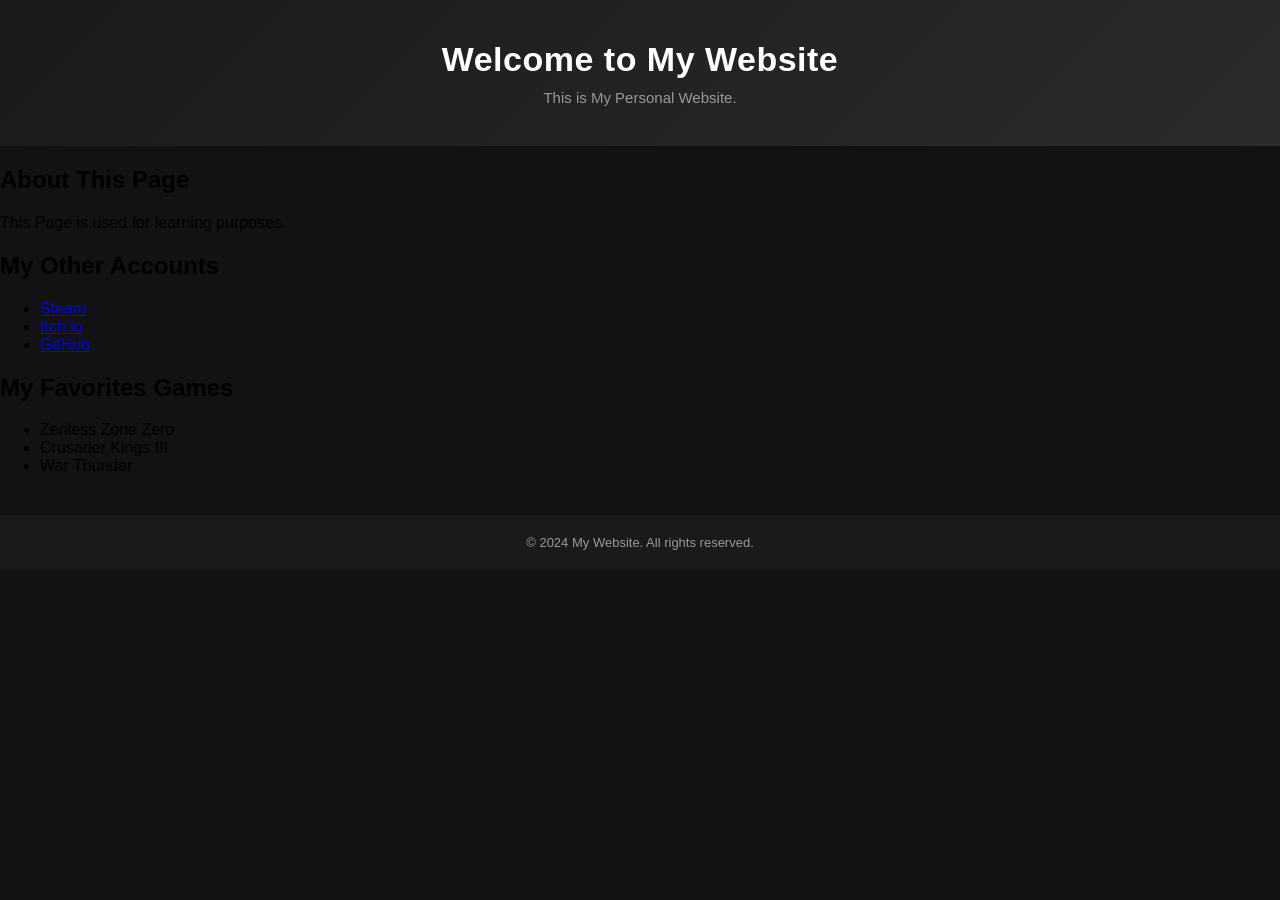
<file: Index.html>
<!DOCTYPE html>
<html lang="en">
<head>
    <meta charset="UTF-8">
    <meta name="viewport" content="width=device-width, initial-scale=1.0">
    <title>Document</title>
    <link rel="stylesheet" href="First_Style.css">
</head>
<body>
    <div class="container">
        <h1>Welcome to My Website</h1>
        <p>This is My Personal Website.</p>
    </div>

    <div class="content">
        <h2>About This Page</h2>
        <p>This Page is used for learning purposes.</p>
    </div>

    <div class="main-row">
        <div class="sidebar">
            <h2>My Other Accounts</h2>
            <ul>
                <li><a href="https://steamcommunity.com/profiles/76561199154250229/">Steam</a></li>
                <li><a href="https://gvjhvhvuj.itch.io/">Itch.io</a></li>
                <li><a href="https://github.com/RizzlesSigma">GitHub</a></li>
            </ul>
        </div>

        <div class="extra">
            <h2>My Favorites Games</h2>
            <ul>
                <li>Zenless Zone Zero</li>
                <li>Crusader Kings III</li>
                <li>War Thunder</li>
            </ul>
        </div>
    </div>

    <div class="footer">
        <p>&copy; 2024 My Website. All rights reserved.</p>
    </div>
</body>
</html>
</file>
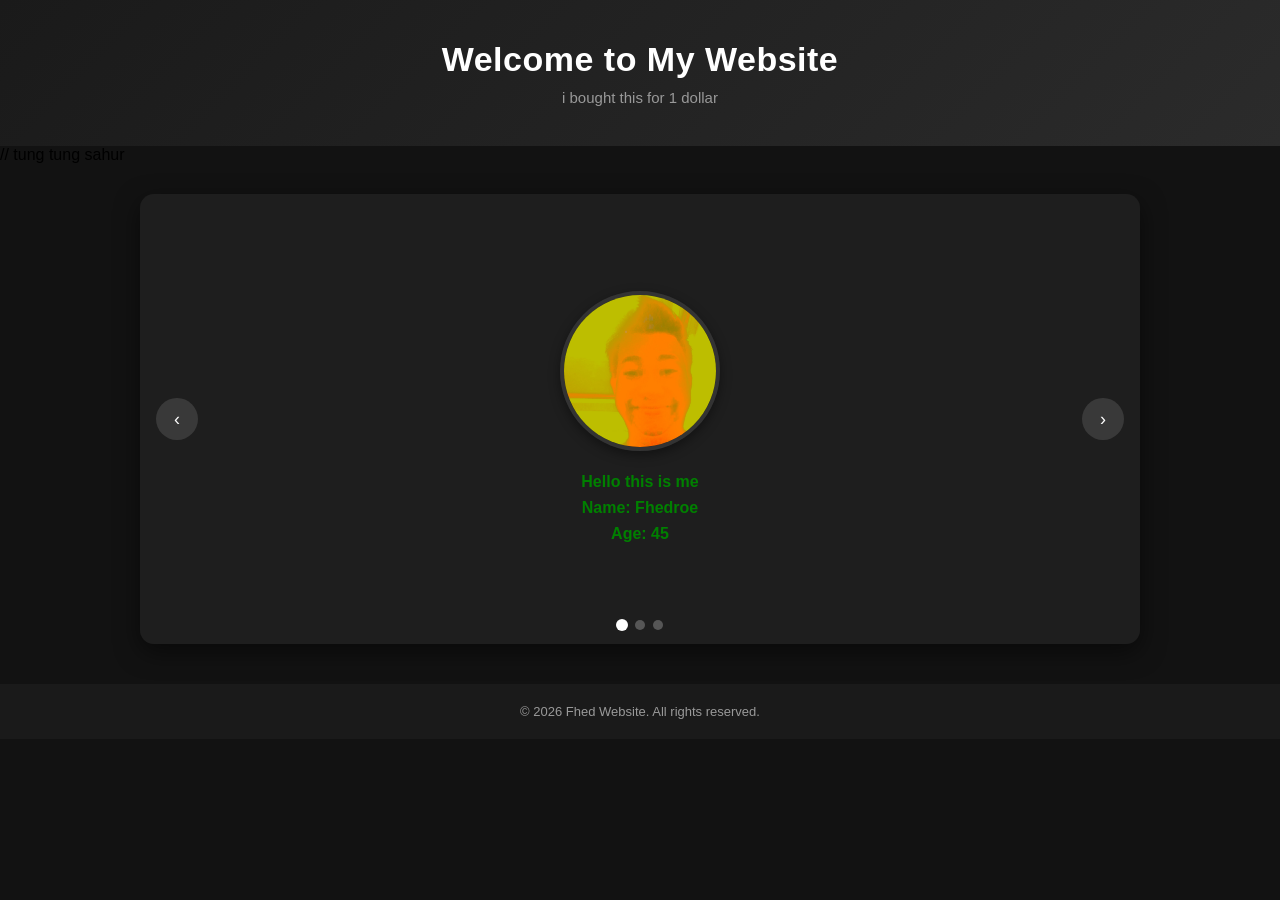
<file: index.html>
<!DOCTYPE html>
<html lang="en">
<head>
<meta name="viewport" content="width=device-width, initial-scale=1.0">
<meta charset="UTF-8">
<title>Fhed Web</title>
<link rel="stylesheet" href="First_Style.css">
</head>
<body>
  <div class="container">
    <h1>Welcome to My Website</h1>
    <p>i bought this for 1 dollar</p>
  </div>
  // tung tung sahur

  <div class="carousel">
    <div class="track" id="track">
      <div class="slide">
        <div class="card-profile">
          <img src="images/New_Photo.jpeg" alt="Photo">
          <p><strong>Hello this is me</strong></p>
          <p><strong>Name: Fhedroe</strong></p>
          <p><strong>Age: 45</strong></p>
        </div>
      </div>

      <div class="slide">
        <div class="card">
          <h2><strong>My Other Account</strong>
            <ul>
                <li><a href="https://steamcommunity.com/profiles/76561199154250229/">Steam</a></li>
                <li><a href="https://gvjhvhvuj.itch.io/">Itch.io</a></li>
                <li><a href="https://github.com/RizzlesSigma">GitHub</a></li>
                <li><a href="https://www.instagram.com/fhedro3243/">Instagram</a></li>
            </ul>
          </h2>
        </div>
      </div>

      <div class="slide">
        <div class="card">
          <h2><strong>Project Public</strong>
            <ul>
                <li><a href="https://github.com/RizzlesSigma/Simple_Website/releases/download/PDF_Editor/PDF_Editor.exe" download="PDF_Editor.exe">PDF Editor</a></li>
            </ul>
          </h2>
        </div>
      </div>
    </div>

    <button class="btn prev" onclick="move(-1)">‹</button>
    <button class="btn next" onclick="move(1)">›</button>
    <div class="dots"  id="dots"></div>
  </div>

  <div class="footer">
    <p>&copy; 2026 Fhed Website. All rights reserved.</p>
  </div>

  <script>
      const track = document.getElementById('track');
      const dotsContainer = document.getElementById('dots');
      const totalSlides = track.children.length;
      let index = 0;

      // build dots dynamically
      for (let i = 0; i < totalSlides; i++) {
          const dot = document.createElement('button');
          dot.classList.add('dot');
          if (i === 0) dot.classList.add('active');
          dot.addEventListener('click', () => goTo(i));
          dotsContainer.appendChild(dot);
      }
      const dots = document.querySelectorAll('.dot');

      function updateDots() {
          dots.forEach((dot, i) => dot.classList.toggle('active', i === index));
      }

      function goTo(i) {
          index = (i + totalSlides) % totalSlides;
          track.style.transform = `translateX(-${index * 100}%)`;
          updateDots();
      }

      function move(direction) {
          goTo(index + direction);
      }

      // keyboard arrow support
      document.addEventListener('keydown', (e) => {
          if (e.key === 'ArrowLeft') move(-1);
          if (e.key === 'ArrowRight') move(1);
      });

      // swipe support (touch)
      let startX = 0;
      let isDragging = false;

      track.addEventListener('touchstart', (e) => {
          startX = e.touches[0].clientX;
          isDragging = true;
      });

      track.addEventListener('touchend', (e) => {
          if (!isDragging) return;
          const endX = e.changedTouches[0].clientX;
          const diff = startX - endX;
          const threshold = 40; // minimum px swipe distance to trigger a move

          if (diff > threshold) move(1);       // swiped left → next
          else if (diff < -threshold) move(-1); // swiped right → prev

          isDragging = false;
      });
  </script>

</body>
</html>
</file>
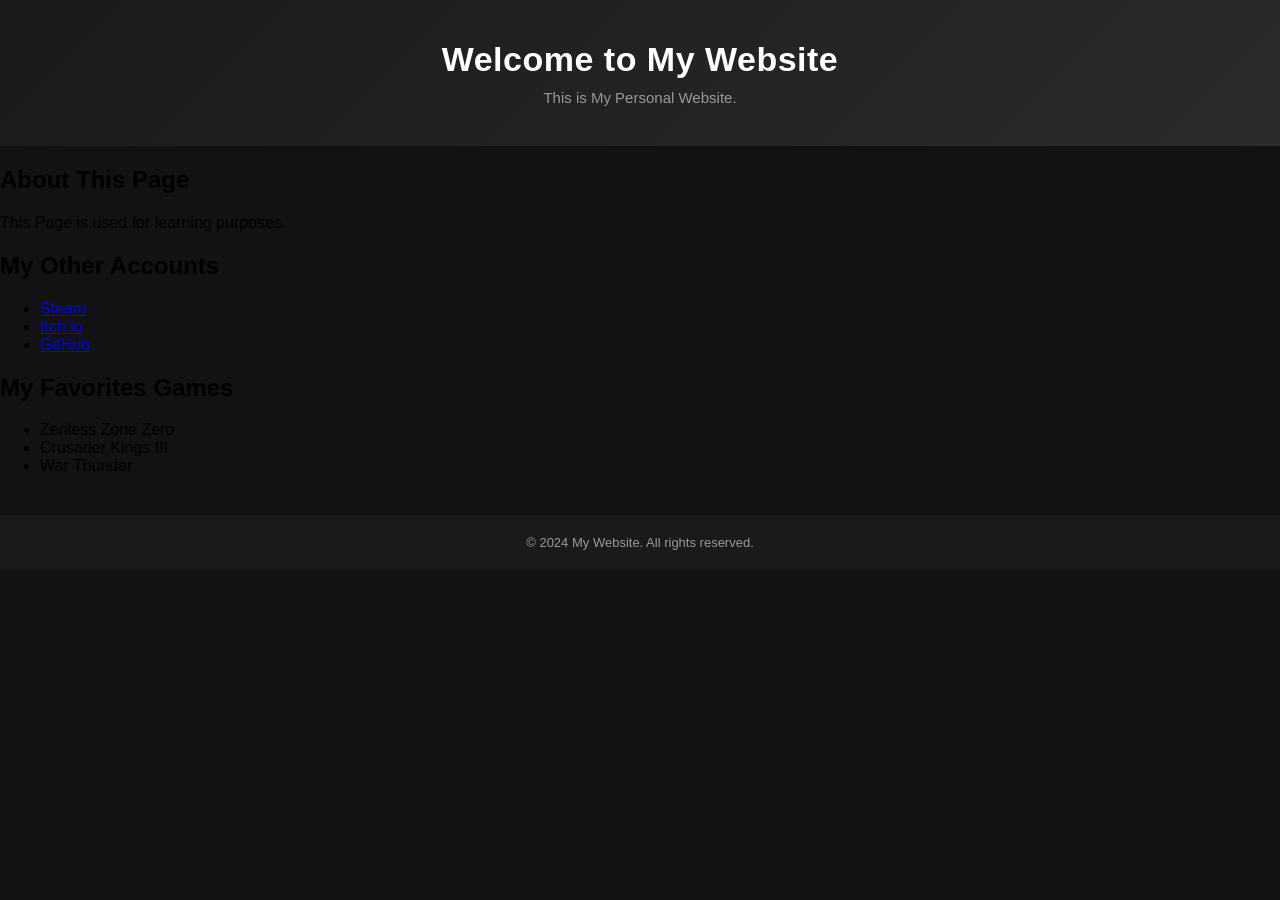
<file: First_Index.html>
<!DOCTYPE html>
<html lang="en">
<head>
    <meta charset="UTF-8">
    <meta name="viewport" content="width=device-width, initial-scale=1.0">
    <title>Document</title>
    <link rel="stylesheet" href="First_Style.css">
</head>
<body>
    <div class="container">
        <h1>Welcome to My Website</h1>
        <p>This is My Personal Website.</p>
    </div>

    <div class="content">
        <h2>About This Page</h2>
        <p>This Page is used for learning purposes.</p>
    </div>

    <div class="main-row">
        <div class="sidebar">
            <h2>My Other Accounts</h2>
            <ul>
                <li><a href="https://steamcommunity.com/profiles/76561199154250229/">Steam</a></li>
                <li><a href="https://gvjhvhvuj.itch.io/">Itch.io</a></li>
                <li><a href="https://github.com/RizzlesSigma">GitHub</a></li>
            </ul>
        </div>

        <div class="extra">
            <h2>My Favorites Games</h2>
            <ul>
                <li>Zenless Zone Zero</li>
                <li>Crusader Kings III</li>
                <li>War Thunder</li>
            </ul>
        </div>
    </div>

    <div class="footer">
        <p>&copy; 2024 My Website. All rights reserved.</p>
    </div>
</body>
</html>
</file>
<file: First_Style.css>
* {
    box-sizing: border-box;
}

body {
    margin: 0;
    font-family: 'Segoe UI', Tahoma, Geneva, Verdana, sans-serif;
    background-color: #121212;
}

.container {
    background: linear-gradient(135deg, #1a1a1a, #2b2b2b);
    color: white;
    text-align: center;
    padding: 40px 20px;
}

.container h1 {
    margin: 0 0 10px;
    font-size: 34px;
    letter-spacing: 0.5px;
}

.container p {
    margin: 0;
    color: #999;
    font-size: 15px;
}

.carousel {
    position: relative;
    width: 100%;
    max-width: 1000px;
    margin: 30px auto;
    height: 450px;
    overflow: hidden;
    border-radius: 14px;
    box-shadow: 0 8px 24px rgba(0, 0, 0, 0.5);
}

.card-profile,
.card {
    position: relative;
    width: 100%;
    height: 100%;
    background-color: #1e1e1e;
    display: flex;
    align-items: center;
    justify-content: center;
    color: #e0e0e0;
    flex-direction: column;
    overflow: hidden;
    padding: 30px;
    text-align: center;
}

.card-profile img {
    width: 160px;
    height: 160px;
    object-fit: cover;
    border-radius: 50%;
    display: block;
    margin: 0 auto 18px;
    border: 4px solid #333;
    box-shadow: 0 4px 12px rgba(0, 0, 0, 0.4);
}

.card-profile p {
    margin: 4px 0;
    font-size: 16px;
    color: green;
}

.card h2 {
    font-size: 22px;
    margin-bottom: 20px;
    color: #f0f0f0;
}

.card ul {
    list-style: none;
    padding: 0;
    margin: 0;
    display: flex;
    flex-direction: column;
    gap: 10px;
}

.card ul li a {
    display: inline-block;
    padding: 10px 24px;
    background: #2a2a2a;
    color: #7ee787; /* soft green, easier on dark bg than pure green */
    text-decoration: none;
    border-radius: 30px;
    font-size: 14px;
    border: 1px solid #3a3a3a;
    transition: background 0.2s ease, transform 0.2s ease;
}

.card ul li a:hover {
    background: #3a3a3a;
    transform: translateY(-2px);
}

.track {
    display: flex;
    height: 100%;
    transition: transform 0.3s ease;
    touch-action: pan-y;
}

.slide {
    flex: 0 0 100%;
    display: flex;
    align-items: center;
    justify-content: center;
}

.slide:nth-child(2) {
    background: #191c22;
}
.slide:nth-child(3) {
    background: #171d19;
}

.btn {
    position: absolute;
    top: 50%;
    transform: translateY(-50%);
    background: rgba(255, 255, 255, 0.12);
    color: white;
    border: none;
    width: 42px;
    height: 42px;
    border-radius: 50%;
    font-size: 18px;
    cursor: pointer;
    display: flex;
    align-items: center;
    justify-content: center;
    transition: background 0.2s ease;
    z-index: 2;
}

.btn:hover {
    background: rgba(255, 255, 255, 0.25);
}

.btn.prev {
    left: 16px;
}
.btn.next {
    right: 16px;
}

.dots {
    position: absolute;
    bottom: 14px;
    left: 50%;
    transform: translateX(-50%);
    display: flex;
    gap: 8px;
    z-index: 2;
}

.dot {
    width: 10px;
    height: 10px;
    border-radius: 50%;
    background: rgba(255, 255, 255, 0.25);
    cursor: pointer;
    border: none;
    padding: 0;
    transition: background 0.2s ease, transform 0.2s ease;
}

.dot.active {
    background: white;
    transform: scale(1.2);
}

.footer {
    margin-top: 40px;
    padding: 20px;
    background-color: #1a1a1a;
    color: white;
    text-align: center;
}

.footer p {
    margin: 0;
    color: #999;
    font-size: 13px;
}

@media (max-width: 768px) {
    .container {
        padding: 30px 15px;
    }

    .container h1 {
        font-size: 26px;
    }

    .container p {
        font-size: 13px;
    }

    .carousel {
        width: 95%;
        height: 400px;
        margin: 20px auto;
        border-radius: 10px;
    }

    .card-profile,
    .card {
        padding: 20px;
    }

    .card-profile img {
        width: 120px;
        height: 120px;
    }

    .card h2 {
        font-size: 18px;
    }

    .card ul li a {
        padding: 8px 18px;
        font-size: 13px;
    }

    .btn {
        width: 34px;
        height: 34px;
        font-size: 15px;
    }

    .btn.prev {
        left: 8px;
    }

    .btn.next {
        right: 8px;
    }
}

@media (max-width: 480px) {
    .container h1 {
        font-size: 22px;
    }

    .carousel {
        height: 340px;
        border-radius: 8px;
    }

    .card-profile img {
        width: 100px;
        height: 100px;
        border-width: 3px;
    }

    .card-profile p,
    .card ul li a {
        font-size: 12px;
    }

    .card h2 {
        font-size: 16px;
    }

    .dots {
        bottom: 10px;
        gap: 6px;
    }

    .dot {
        width: 8px;
        height: 8px;
    }
}
</file>
